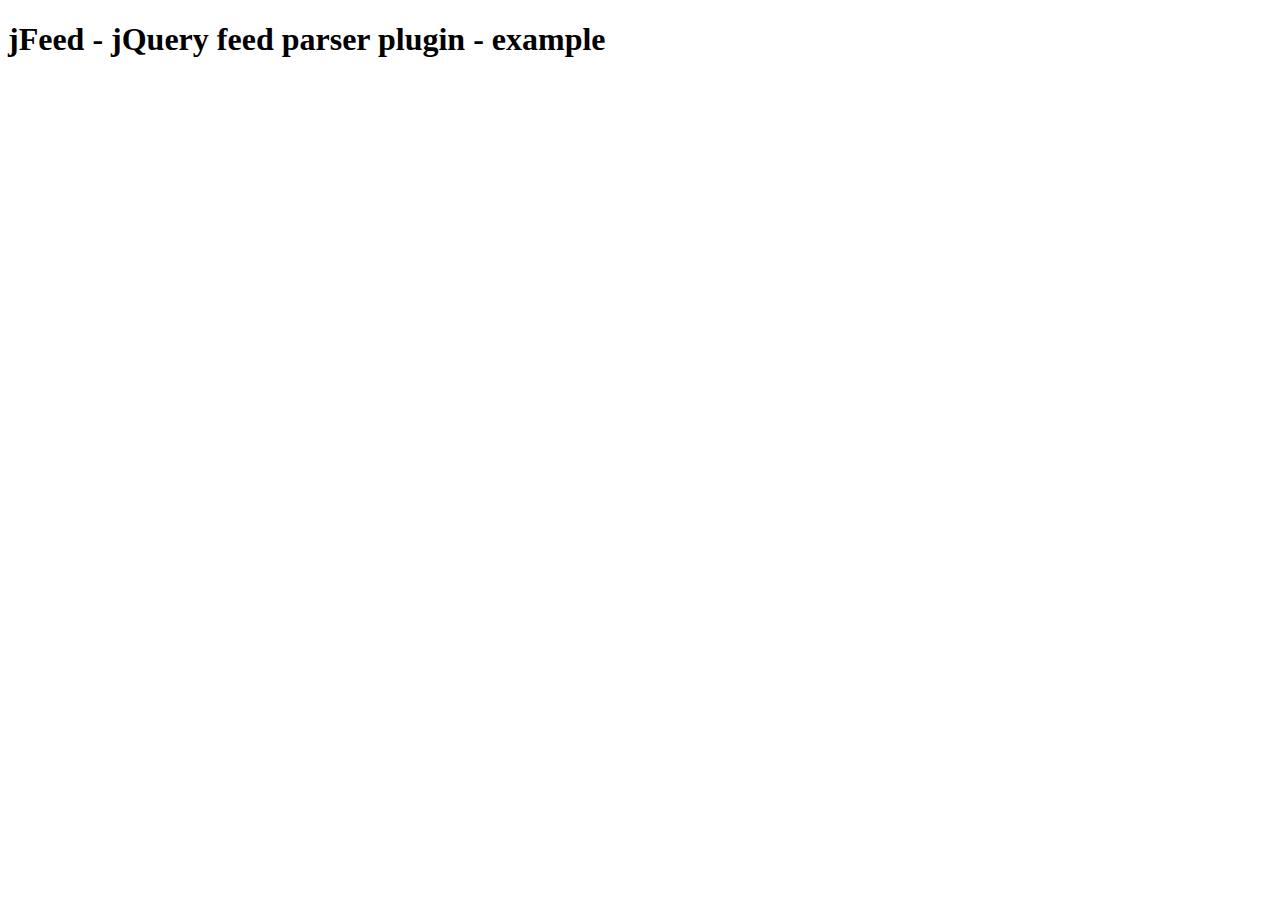
<file: example.html>
<!DOCTYPE html PUBLIC "-//W3C//DTD XHTML 1.0 Strict//EN"
"http://www.w3.org/TR/xhtml1/DTD/xhtml1-strict.dtd">
<html>
<head>
<meta http-equiv="Content-Type" content="text/html; charset=utf-8" />
<title>jFeed - jQuery feed parser plugin - example</title>
<style type="text/css">
    h3 { margin-bottom: 5px; }
    div.updated { color: #999; margin-bottom: 5px; font-size: 0.8em; }
</style>
<script type="text/javascript" src="http://code.jquery.com/jquery-1.9.0.min.js"></script>
<script type="text/javascript" src="https://raw.github.com/jfhovinne/jFeed/master/build/dist/jquery.jfeed.pack.js"></script>
<script type="text/javascript">

jQuery(function() {

    jQuery.getFeed({
        url: 'http://www.django-district.org/events/rss/django-district/',
        success: function(feed) {
        
            jQuery('#result').append('<h2>'
            + '<a href="'
            + feed.link
            + '">'
            + feed.title
            + '</a>'
            + '</h2>');
            
            var html = '';
            
            for(var i = 0; i < feed.items.length && i < 5; i++) {
            
                var item = feed.items[i];
                
                html += '<h3>'
                + '<a href="'
                + item.link
                + '">'
                + item.title
                + '</a>'
                + '</h3>';
                
                html += '<div class="updated">'
                + item.updated
                + '</div>';
                
                html += '<div>'
                + item.description
                + '</div>';
            }
            
            jQuery('#result').append(html);
        }    
    });
});

</script>

</head>
<body>
<h1>jFeed - jQuery feed parser plugin - example</h1>
<div id="result" />
</body>
</html>
</file>
